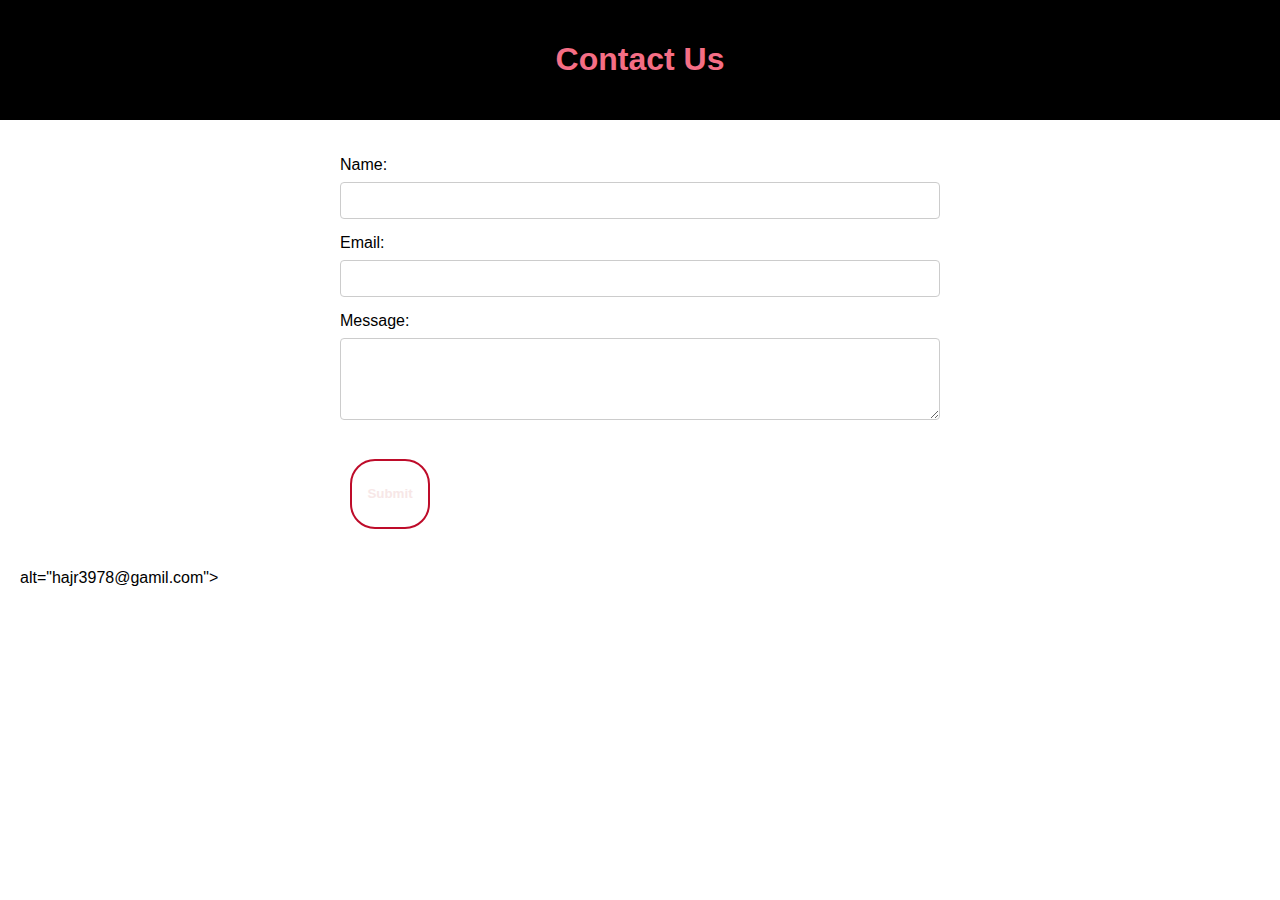
<file: citypage1.html>
<!DOCTYPE html>
<html lang="en">
<head>
    <meta charset="UTF-8">
    <meta name="viewport" content="width=device-width, initial-scale=1.0">
    <title>Contact Us</title>

    <style>
        /* Add your styles here */
        body {
            font-family: Arial, sans-serif;
            margin: 0;
            padding: 0;
            box-sizing: border-box;
         
            background-size:cover;
            background-position:inherit;
        }
        header {
            background-color: #000000;
            color: #f56e85;
            padding: 20px;
            text-align: center;
            
        }
        section {
            padding: 20px;
        }
        form {
            max-width: 600px;
            margin: 0 auto;
        }
        label {
            display: block;
            margin-bottom: 8px;
        }
        input,
        textarea {
            width: 100%;
            padding: 10px;
            margin-bottom: 15px;
            border: 1px solid #ccc;
            border-radius: 4px;
            box-sizing: border-box;
        }
<!--    button{
            width: 80px;
            height: 70px;
            padding: 5px 0;
            margin: 20px 10px;
            border-radius: 25px;
            font-weight: bold;
            border: 2px solid #be0c2a;
            background: transparent;
            color: #f7e7e7;
            cursor: pointer;
            position: relative;
            overflow: hidden;
        }
        span{
            background:#f1202b;
            height: 100%;
            width: 0;
            border-radius:25px ;
            position: absolute;
            left: 0;
            bottom: 0;
            z-index: -1;
            transition: 0.5s;
        }
        
        button:hover span{
            width: 100%;
        }
        button:hover{
            border:none;
        }
         -->



    </style>
</head>
<body>
<div class="banr">
    
</div>
<header>
    <h1>Contact Us</h1>
</header>

<div>
    <form>
        <br>
        <br>
        <label for="name">Name:</label>
        <input type="text" id="name" name="name" required>

        <label for="email">Email:</label>
        <input type="email" id="email" name="email" required>

        <label for="message">Message:</label>
        <textarea id="message" name="message" rows="4" required></textarea>

        <button type="submit">Submit<span></span></button>
    </form>
</div>

<section>
    <div class="button">
                alt="hajr3978@gamil.com"><span></span></button>
        </a>
      
    </div>
</section>

</body>
</html>
</file>
